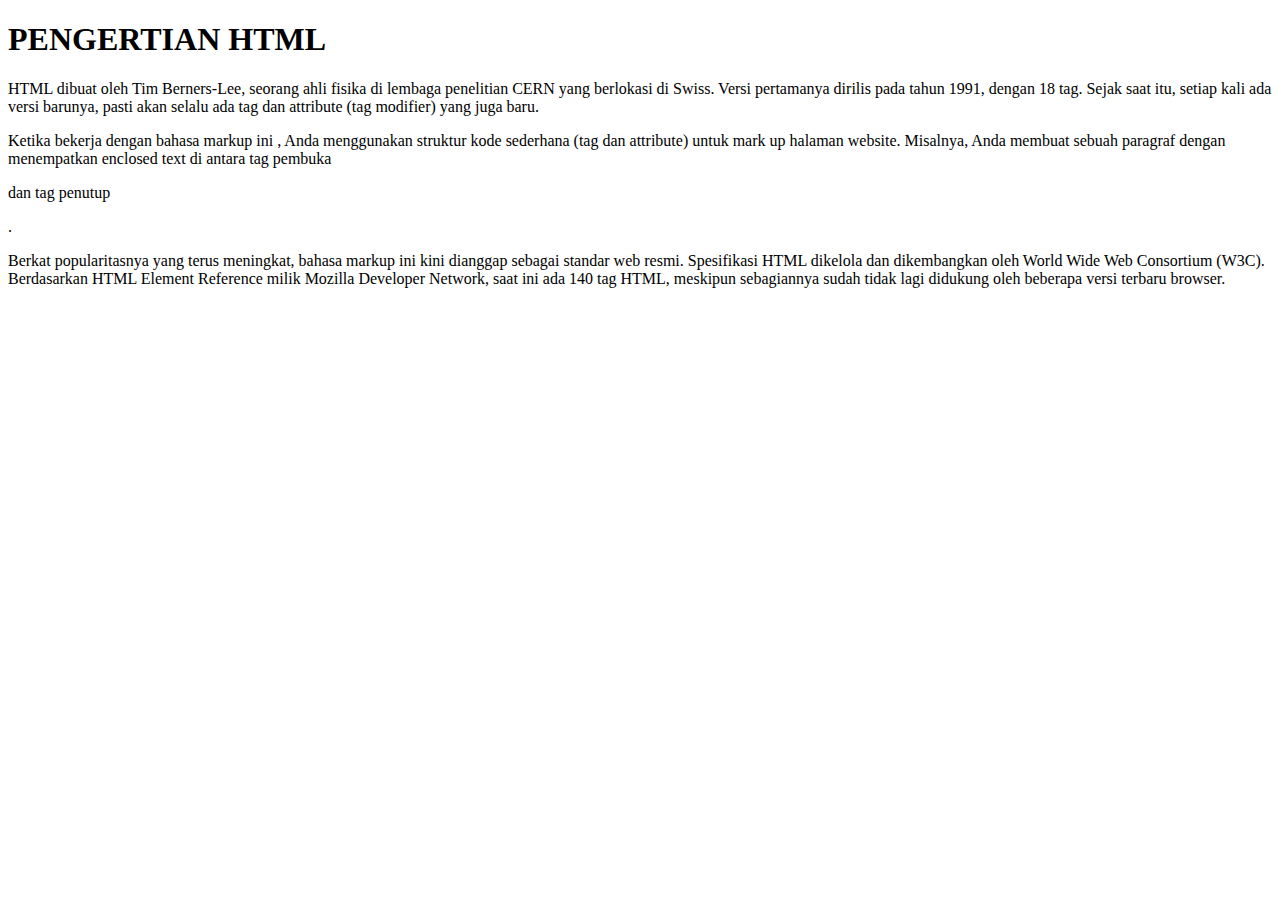
<file: apa.html>
<!DOCTYPE html>
<html>
<head>
<title>SMK TRITECH</title>
<style>
<body>

<h1 style="color: blue;">PENGERTIAN HTML</h1>
<P STYLE="color:RED;">
</style>
</head>
<body>

<h1>PENGERTIAN HTML</h1>
<p>HTML dibuat oleh Tim Berners-Lee, seorang ahli fisika di lembaga penelitian CERN yang berlokasi di Swiss. Versi pertamanya dirilis pada tahun 1991, dengan 18 tag. Sejak saat itu, setiap kali ada versi barunya, pasti akan selalu ada tag dan attribute (tag modifier) yang juga baru.</p>
<p>Ketika bekerja dengan bahasa markup ini , Anda menggunakan struktur kode sederhana (tag dan attribute) untuk mark up halaman website. Misalnya, Anda membuat sebuah paragraf dengan menempatkan enclosed text di antara tag pembuka <p>  dan tag penutup </p>.</p>
<p>Berkat popularitasnya yang terus meningkat, bahasa markup ini kini dianggap sebagai standar web resmi. Spesifikasi HTML dikelola dan dikembangkan oleh World Wide Web Consortium (W3C). Berdasarkan HTML Element Reference milik Mozilla Developer Network, saat ini ada 140 tag HTML, meskipun sebagiannya sudah tidak lagi didukung oleh beberapa versi terbaru browser.</p>

</body>
</html>
</file>
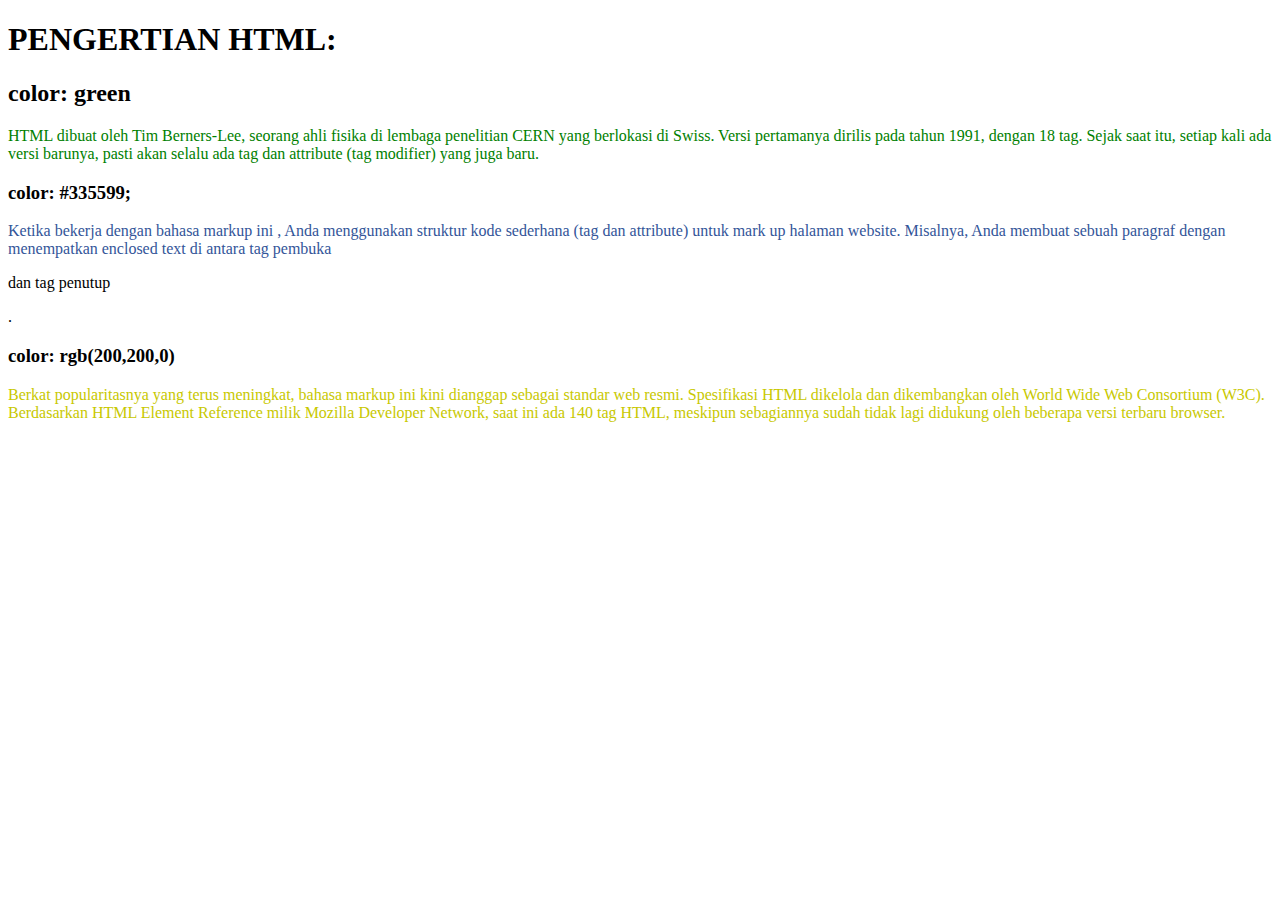
<file: itu.html>
<!DOCTYPE html>
<html>
<head>
<title>PENGERTIAN HTML</title>
<style type="text/css">
	.pertama {
		color: green;
	}
	.kedua {
		color: #335599;
	}
	.ketiga {
		color: rgb(200,200,0);
	}
</style>	
</head>
<body>

<h1>PENGERTIAN HTML:</h1>

<h2>color: green</h2>
<p class= "pertama">HTML dibuat oleh Tim Berners-Lee, seorang ahli fisika di lembaga penelitian CERN yang berlokasi di Swiss. Versi pertamanya dirilis pada tahun 1991, dengan 18 tag. Sejak saat itu, setiap kali ada versi barunya, pasti akan selalu ada tag dan attribute (tag modifier) yang juga baru.</p>

<h3>color: #335599;</h3>
<p class="kedua">Ketika bekerja dengan bahasa markup ini , Anda menggunakan struktur kode sederhana (tag dan attribute) untuk mark up halaman website. Misalnya, Anda membuat sebuah paragraf dengan menempatkan enclosed text di antara tag pembuka <p>  dan tag penutup </p>  .</p>

<h3>color: rgb(200,200,0)</h3>
<p class="ketiga">Berkat popularitasnya yang terus meningkat, bahasa markup ini kini dianggap sebagai standar web resmi. Spesifikasi HTML dikelola dan dikembangkan oleh World Wide Web Consortium (W3C). Berdasarkan HTML Element Reference milik Mozilla Developer Network, saat ini ada 140 tag HTML, meskipun sebagiannya sudah tidak lagi didukung oleh beberapa versi terbaru browser.</p>
</body>
</html>
</file>
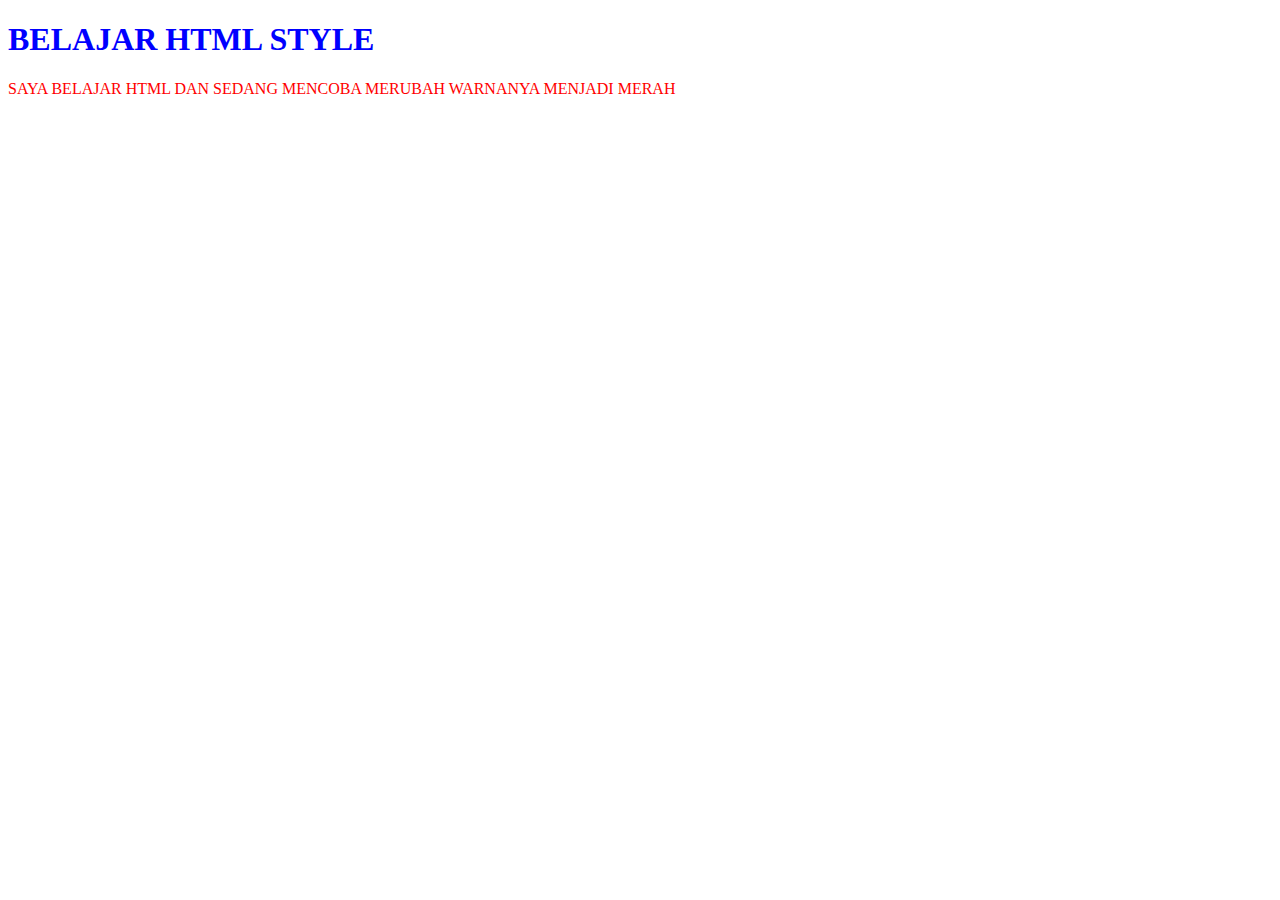
<file: tugas 2.html>
<!DOCTYPE html>
<html>

<body>


<h1 style="color: blue;">BELAJAR HTML STYLE</h1>
<P STYLE="color:RED;">

SAYA BELAJAR HTML DAN SEDANG MENCOBA MERUBAH WARNANYA MENJADI MERAH </P>
</body>
</html>
</file>
